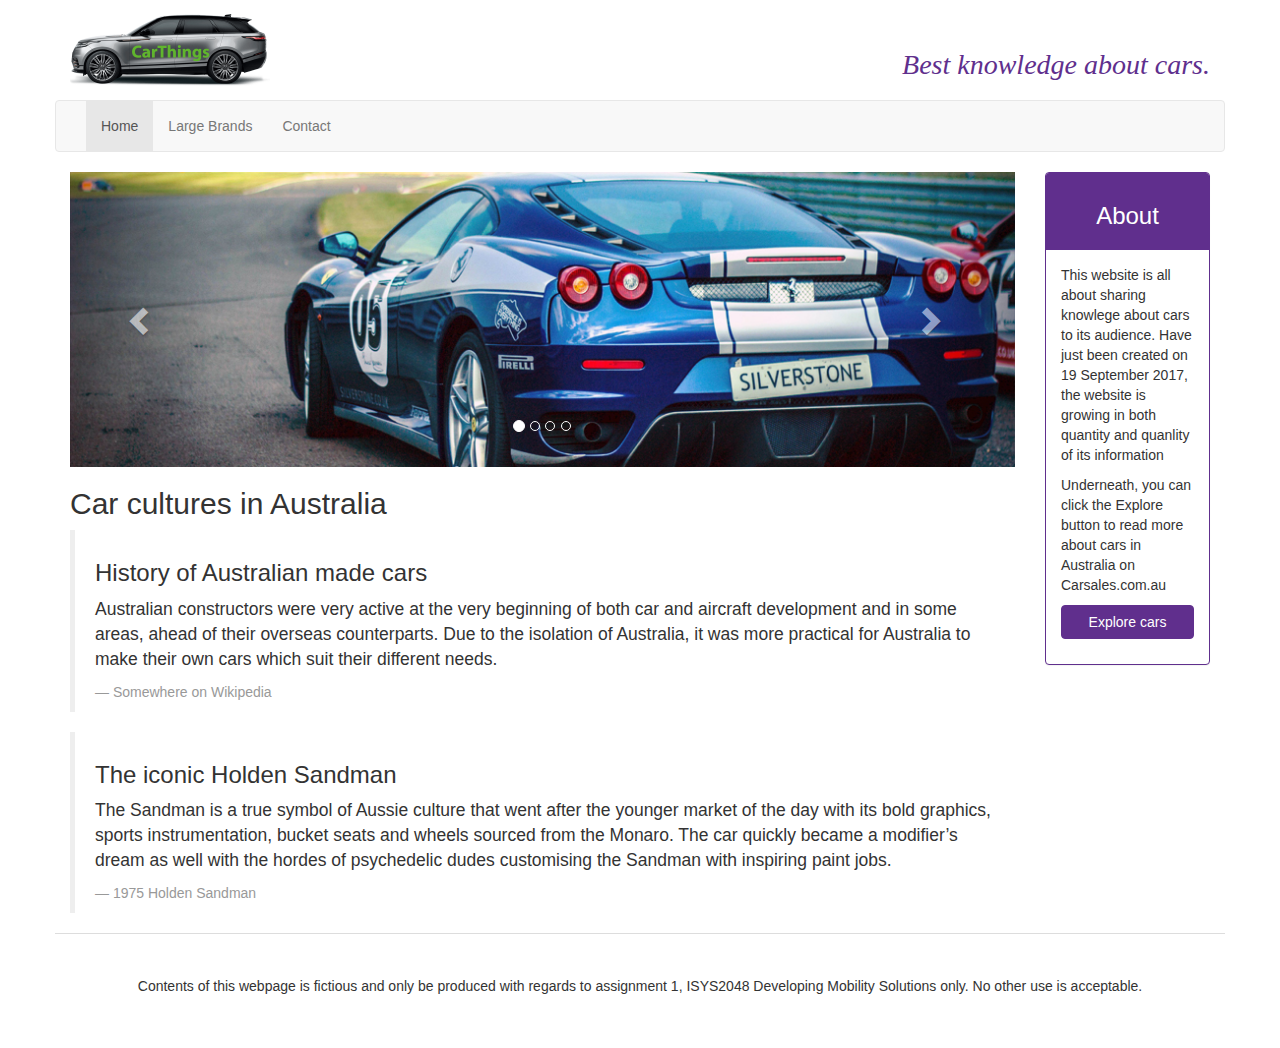
<file: Index.html>
<!doctype html>
<html>
<head>
    <meta charset="utf-8">
    <title>CarThings: Collection of car related knowledge</title>
    <meta name="viewport" content="width=device-width, initial-scale=1.0">
    <!-- Bootstrap -->
    <link href="css/bootstrap.min.css" rel="stylesheet">
    <link href="css/custom.css" rel="stylesheet">
</head>

<body>
	<div class="container">
		<header class="row">
			<div class="col-sm-3 logo"><img src="images/logo.png" alt="CarThings " height="100 px"></div>
			<div class="col-sm-9 tagline">Best knowledge about cars.</div>
		</header>
		<div class="row">
			<nav class="navbar navbar-default" role="navigation">
			  <div class="container-fluid">
			    <!-- Brand and toggle get grouped for better mobile display -->
			    <div class="navbar-header">
			      <button type="button" class="navbar-toggle" data-toggle="collapse" data-target="#navbar">
			        <span class="sr-only">Toggle navigation</span>
			        <span class="icon-bar"></span>
			        <span class="icon-bar"></span>
			        <span class="icon-bar"></span>
			      </button>
			    </div>

			    <!-- Collect the nav links, forms, and other content for toggling -->
			    <div class="collapse navbar-collapse" id="navbar">
			      <ul class="nav navbar-nav">

          <!-- To be fixed -->
			        <li class="active"><a href="index.html">Home</a></li>
			        <li><a href="brands.html">Large Brands</a></li>
			        <li><a href="contact.html">Contact</a></li>
			      </ul>
			    </div><!-- end navbar-collapse -->
			  </div><!-- end container-fluid -->
			</nav>
		</div>
		<div class="row">
			<div class="col-md-10">
				<div id="cartypes" class="carousel slide" data-ride="carousel">
					<ol class="carousel-indicators">
						<li data-target="#cartypes" data-slide-to="0" class="active"></li>
						<li data-target="#cartypes" data-slide-to="1"></li>
						<li data-target="#cartypes" data-slide-to="2"></li>
						<li data-target="#cartypes" data-slide-to="3"></li>
				
					</ol>
					<div class="carousel-inner">
						<div class="item active">
							<img src="images/1.jpg" alt="Sport car">
						</div>
						<div class="item">
							<img src="images/2.jpg" alt="Mercedes ute">
							<div class="carousel-caption">
								<h3>Newly launched Mercedes <abbr title="Australian name for Pickup Truck">UTE</abbr></h3>
								<p><a href="#ute" data-toggle="modal">Read more about UTE</a></p>
							</div>
						</div>
						<div class="item">
              <img src="images/3.jpg" alt="The endless competition">
              <div class="carousel-caption">
                <h3> Performance car race!</h3>
              </div>
						</div>
						<div class="item">
							<img src="images/4.jpg" alt="Australian built ute">
						
						</div>
					</div>
        
          <a class="left carousel-control" href="#cartypes" data-slide="prev"><i class="glyphicon glyphicon-chevron-left"></i></a>
          <a class="right carousel-control" href="#cartypes" data-slide="next"><i class="glyphicon glyphicon-chevron-right"></i></a>
        </div>
      
				<h2>Car cultures in Australia</h2>
				<blockquote>
            <h3>History of Australian made cars</h3>
					<p>Australian constructors were very active at the very beginning of both car and aircraft development and in some areas, ahead of their overseas counterparts. Due to the isolation of Australia, it was more practical for Australia to make their own cars which suit their different needs.</p>
					<small>Somewhere on Wikipedia</small>
				</blockquote>
				<blockquote>
          <h3>The iconic Holden Sandman</h3>
					<p>The Sandman is a true symbol of Aussie culture that went after the younger market of the day with its bold graphics, sports instrumentation, bucket seats and wheels sourced from the Monaro. The car quickly became a modifier’s dream as well with the hordes of psychedelic dudes customising the Sandman with inspiring paint jobs.</p>
					<small>1975 Holden Sandman</small>
				</blockquote>
			</div>
			<div class="col-md-2">
				<div class="panel panel-primary">
					<div class="panel-heading">
						<h3 class="text-center">About</h3>
					</div>
					<div class="panel-body">
						<p>This website is all about sharing knowlege about cars to its audience. Have just been created on 19 September 2017, the website is growing in both quantity and quanlity of its information</p>
						<p>Underneath, you can click the Explore button to read more about cars in Australia on Carsales.com.au</p>
						<p><a href="https://www.carsales.com.au/" class="btn btn-primary center-block">Explore cars</a></p>
					</div>
				</div><!-- end panel -->
			</div>
		</div>
		<footer class="row siteinfo">
			<p>Contents of this webpage is fictious and only be produced with regards to assignment 1, ISYS2048 Developing Mobility Solutions only. No other use is acceptable.</p>
		</footer>
	</div><!-- end container -->

<!-- modal window -->
<div id="ute" class="modal fade" tabindex="-1">
            <div class="modal-dialog">
                <div class="modal-content">
                    <div class="modal-header">
                        <button type="button" class="close glyphicon glyphicon-remove" data-dismiss="modal"></button>
                        <h3 class="modal-title">UTEs in Australia</h3>
                    </div>
                    <div class="modal-body">
                        <p>A ute – an abbreviation for "utility" or "coupé utility" – is a term used originally in Australia and New Zealand to describe usually two-wheel-drive, traditionally passenger vehicles with a cargo tray in the rear integrated with the passenger body; as opposed to a pickup truck whose cargo tray is not integrated with the passenger body. In South Africa the term "bakkie" is generally used, although General Motors in that country now sells the Australian Holden in small numbers there and calls it a ute, while a small front-wheel drive Chevrolet pickup sourced from Brazil and sold in South Africa is called a utility. However, only General Motors uses this terminology.</p>
                    </div>
                    <div class="modal-footer">
                        <button class="btn btn-primary" data-dismiss="modal">Close</button>
                    </div>
                </div>
            </div>
        </div>
    
<!-- javascript -->
    <script src="js/jquery.min.js"></script>
    <script src="js/bootstrap.min.js"></script>
    <script>
    	$('.carousel').carousel({
    		interval: 2000,
    		wrap: true
    	});
    </script>
  
</body>
</html>
</file>
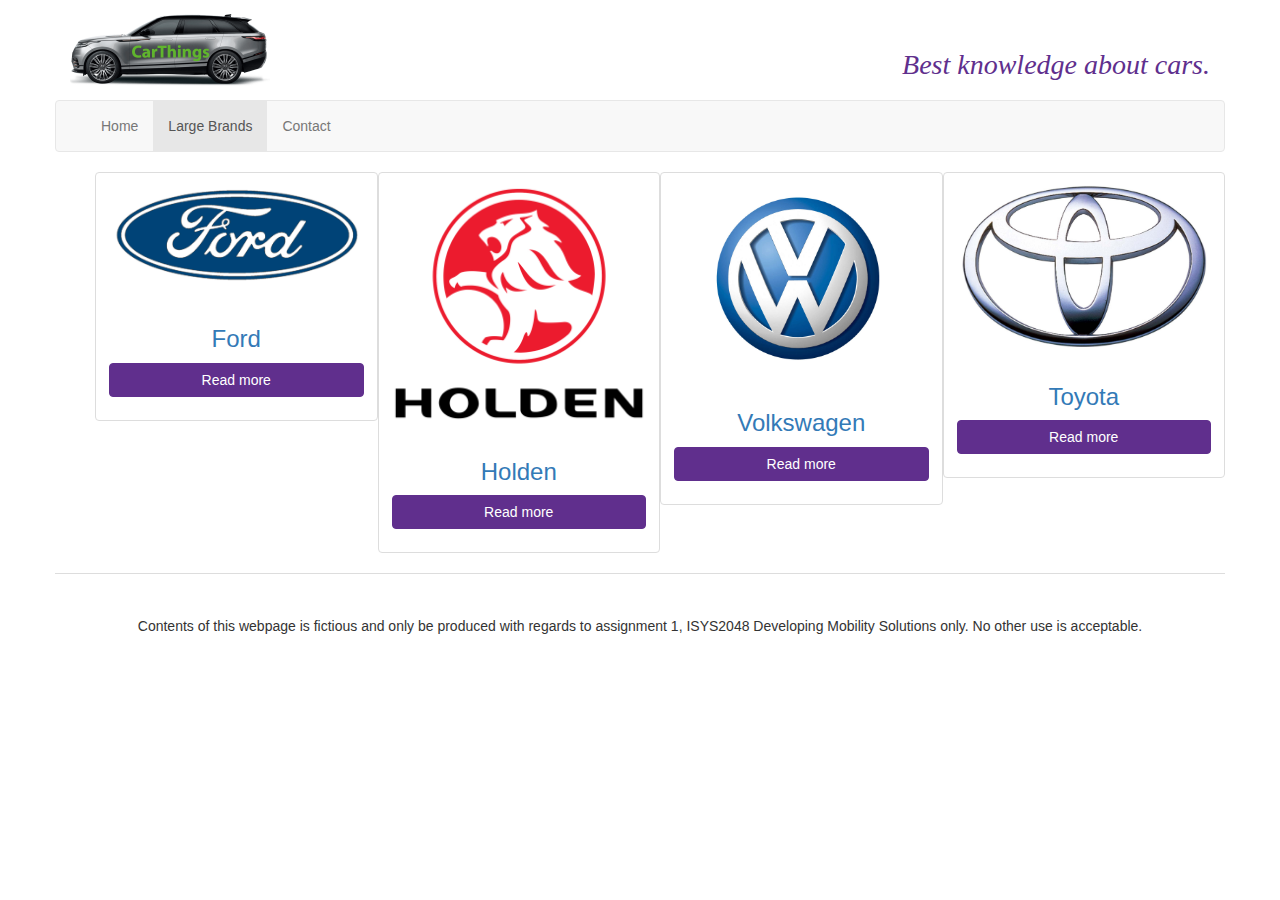
<file: Brands.html>
<!doctype html>
<html>
<head>
        <meta charset="utf-8">
        <title>CarThings: Collection of car related knowledge</title>
        <meta name="viewport" content="width=device-width, initial-scale=1.0">
        <!-- Bootstrap -->
        
        <link rel="stylesheet" href="https://maxcdn.bootstrapcdn.com/bootstrap/3.3.7/css/bootstrap.min.css">
        <link href="css/custom.css" rel="stylesheet">
</head>

<body>
	<div class="container">
		<header class="row">
			<div class="col-sm-3 logo"><img src="images/logo.png" alt="CarThings " height="100 px"></div>
			<div class="col-sm-9 tagline">Best knowledge about cars.</div>
		</header>
		<div class="row">
			<nav class="navbar navbar-default" role="navigation">
			  <div class="container-fluid">
			    <!-- Brand and toggle get grouped for better mobile display -->
			    <div class="navbar-header">
			      <button type="button" class="navbar-toggle" data-toggle="collapse" data-target="#navbar">
			        <span class="sr-only">Toggle navigation</span>
			        <span class="icon-bar"></span>
			        <span class="icon-bar"></span>
			        <span class="icon-bar"></span>
			      </button>
			    </div>

			    <!-- Collect the nav links, forms, and other content for toggling -->
			    <div class="collapse navbar-collapse" id="navbar">
			      <ul class="nav navbar-nav">

          <!-- To be fixed -->
			        <li><a href="index.html">Home</a></li>
			        <li class="active"><a href="brands.html">Large Brands</a></li>
			        <li><a href="contact.html">Contact</a></li>
			      </ul>
			    </div><!-- end navbar-collapse -->
			  </div><!-- end container-fluid -->
			</nav>
		</div>
		<div class="row">
            <ul>
                <li class="thumbnail col-sm-3 col-xs-6">
                    <a href="#ford" data-toggle="modal"><img src="images/ford.jpg" alt="Ford Australia"></a>
                    <div class="caption">
                        <h3 class="text-center"><a href="https://www.ford.com.au/">Ford</a></h3>
                        <p><a href="#ford" data-toggle="modal" class="btn btn-primary center-block" role="button">Read more</a></p>
                    </div>
                </li>
                <li class="thumbnail col-sm-3 col-xs-6">
                    <a href="#holden" data-toggle="modal"><img src="images/holden.jpg" alt="Holden"></a>
                    <div class="caption">
                        <h3 class="text-center"><a href="https://www.holden.com.au/">Holden</a></h3>
                        <p><a href="#holden" data-toggle="modal" class="btn btn-primary center-block" role="button">Read more</a></p>
                    </div>
                </li>

                <li class="thumbnail col-sm-3 col-xs-6">
                    <a href="#volkswagen" data-toggle="modal"><img src="images/volkswagen.jpg" alt="Volkswagen"></a>
                    <div class="caption">
                        <h3 class="text-center"><a href="https://www.volkswagen.com.au/en.html">Volkswagen</a></h3>
                        <p><a href="#volkswagen" data-toggle="modal" class="btn btn-primary center-block" role="button">Read more</a></p>
                    </div>
                </li>

                <li class="thumbnail col-sm-3 col-xs-6">
                    <a href="#toyota" data-toggle="modal"><img src="images/toyota.jpg" alt="Toyota"></a>
                    <div class="caption">
                        <h3 class="text-center"><a href="http://www.toyota.com.au/home">Toyota</a></h3>
                        <p><a href="#toyota" data-toggle="modal" class="btn btn-primary center-block" role="button">Read more</a></p>
                    </div>
                </li>
            </ul>
        </div>
        

		<footer class="row siteinfo">
			<p>Contents of this webpage is fictious and only be produced with regards to assignment 1, ISYS2048 Developing Mobility Solutions only. No other use is acceptable.</p>
		</footer>
	</div><!-- end container -->
   
   
<!-- modal windows -->
        <div id="ford" class="modal fade" tabindex="-1">
            <div class="modal-dialog">
                <div class="modal-content">
                    <div class="modal-header">
                        <button type="button" class="close glyphicon glyphicon-remove" data-dismiss="modal"></button>
                        <h3 class="modal-title">Ford Australia</h3>
                    </div>
                    <div class="modal-body">
                        <p><img src="images/ford.jpg" alt="Ford logo" class="img-responsive pull-left">The Ford Motor Company of Australia Limited, known by its trading name Ford Australia, is the Australian subsidiary of United States-based automaker Ford Motor Company. It was founded in Geelong, Victoria, in 1925 as an outpost of Ford Motor Company of Canada, Limited. At that time, Ford Canada was a separate company from Ford USA. Henry Ford having granted the manufacturing rights of Ford motor vehicles in the British Empire (later the Commonwealth), excepting the UK, to Canadian investors.</p>
                    </div>
                    <div class="modal-footer">
                        <button class="btn btn-primary center-block" data-dismiss="modal">Close</button>
                    </div>
                </div>
            </div>
        </div>

        <div id="holden" class="modal fade" tabindex="-1">
            <div class="modal-dialog">
                <div class="modal-content">
                    <div class="modal-header">
                        <button type="button" class="close glyphicon glyphicon-remove" data-dismiss="modal"></button>
                        <h3 class="modal-title">Holden Australia</h3>
                    </div>
                    <div class="modal-body">
                        <p><img src="images/holden.jpg" alt="Holden logo" class="img-responsive pull-left"><br/>Holden, formally known as General Motors Holden, is an Australian automobile manufacturer with its headquarters in Port Melbourne, Victoria. The company was founded in 1856 as a saddlery manufacturer in South Australia. In 1908 it moved into the automotive field, before becoming a subsidiary of the United States-based General Motors (GM) in 1931. After becoming a subsidiary of GM, the company was named General Motors-Holden's Ltd, becoming Holden Ltd in 1998 and General Motors Holden in 2005.
                            
                                <p>Holden sells the locally produced range of Commodore vehicles, supplemented by imported GM models. Holden has offered badge engineered models in sharing arrangements with Chevrolet, Isuzu, Nissan, Opel, Suzuki, Toyota and Vauxhall Motors. In 2013 the vehicle lineup consisted of models from GM Korea, GM Thailand, GM in the US, and self-developed Commodore, Caprice, and Ute. Holden also distributed the European Opel brand in Australia in 2012 until the Opel brand's Australian demise in mid-2013.</p></p>
                    </div>
                    <div class="modal-footer">
                        <button class="btn btn-primary center-block" data-dismiss="modal">Close</button>
                    </div>
                </div>
            </div>
        </div>
            
        <div id="volkswagen" class="modal fade" tabindex="-1">
            <div class="modal-dialog">
                <div class="modal-content">
                    <div class="modal-header">
                        <button type="button" class="close glyphicon glyphicon-remove" data-dismiss="modal"></button>
                        <h3 class="modal-title">Volkswagen Australia</h3>
                    </div>
                    <div class="modal-body">
                        <p><img src="images/volkswagen.jpg" alt="Volkswagen logo" class="img-responsive pull-left">Volkswagen Australia Ltd was formed in 1957 by Volkswagen AG of Germany and various Australian state Volkswagen distributors. The company acquired the vehicle assembly facilities of Martin & King at Clayton in Victoria, that site having been used for local assembly of the Volkswagen Beetle since 1954. By 1960 sheet metal panels were being pressed at Clayton and by 1967 the engine and most components were being produced there.
                            
                            <p>In 1967 Volkswagen Australia developed a unique model, the Country Buggy, which used components from the Beetle and the Kombi.</p>
                            
                            <p>Due to falling sales the operation reverted to assembly only in 1968. A new company, Motor Producers Limited was formed and operations were expanded to include Datsun and Volvo models as well as Volkswagens. The factory was sold to Nissan in 1976 and Australian assembly of Volkswagens ended shortly after.</p></p>
                    </div>
                    <div class="modal-footer">
                        <button class="btn btn-primary center-block" data-dismiss="modal">Close</button>
                    </div>
                </div>
            </div>
        </div>

        <div id="toyota" class="modal fade" tabindex="-1">
            <div class="modal-dialog">
                <div class="modal-content">
                    <div class="modal-header">
                        <button type="button" class="close glyphicon glyphicon-remove" data-dismiss="modal"></button>
                        <h3 class="modal-title">Toyota Australia</h3>
                    </div>
                    <div class="modal-body">
                        <p><img src="images/toyota.jpg" alt="Toyota logo" class="img-responsive pull-left">Toyota Motor Corporation Australia, known by its trading name Toyota Australia, is a subsidiary of Toyota Motor Corporation, which is based in Japan. TMCA markets Toyota products and manages motorsport, advertising and business operations for Toyota Motor Corporation in Australia. TMCA is also responsible for Lexus vehicles in Australia.
                            
                            In February 2014, Toyota announced that by the end of 2017, it would cease manufacturing in Australia.
                            
                            Toyota Australia is based in Port Melbourne, Victoria, with office locations in Port Melbourne, Adelaide, Perth, Sydney, Queensland, and Darwin.</p>
                    </div>
                    <div class="modal-footer">
                        <button class="btn btn-primary center-block" data-dismiss="modal">Close</button>
                    </div>
                </div>
            </div>
        </div>
<!-- javascript -->
    <script src="js/jquery.min.js"></script>
    <script src="js/bootstrap.min.js"></script>
</body>
</html>
</file>
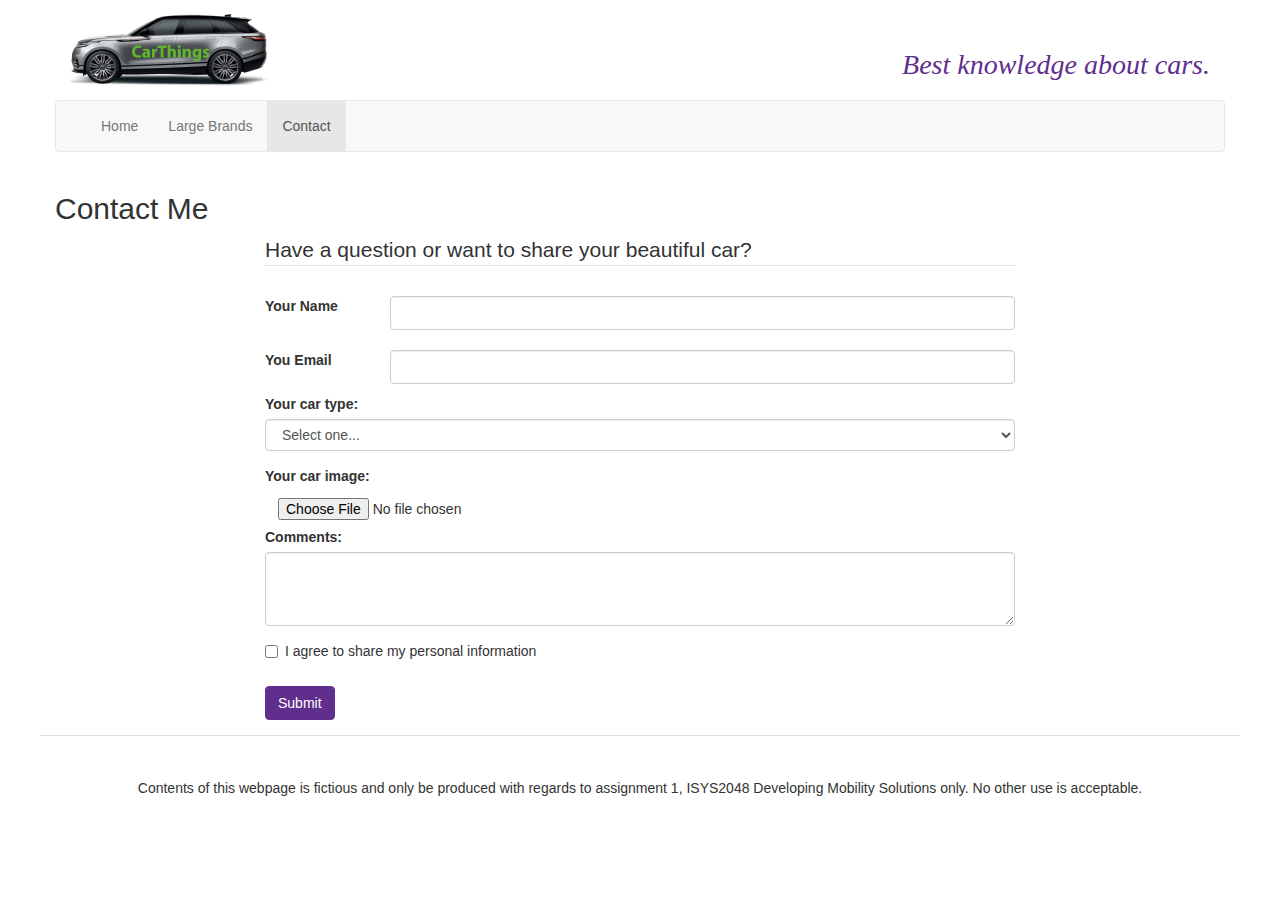
<file: Contact.html>
<!doctype html>
<html>
<head>
        <meta charset="utf-8">
        <title>CarThings: Collection of car related knowledge</title>
        <meta name="viewport" content="width=device-width, initial-scale=1.0">
        <!-- Bootstrap -->
        <link href="css/bootstrap.min.css" rel="stylesheet">
        <link href="css/custom.css" rel="stylesheet">
</head>

<body>
	<div class="container">
		<header class="row">
			<div class="col-sm-3 logo"><img src="images/logo.png" alt="CarThings " height="100 px"></div>
			<div class="col-sm-9 tagline">Best knowledge about cars.</div>
		</header>
		<div class="row">
			<nav class="navbar navbar-default" role="navigation">
			  <div class="container-fluid">
			    <!-- Brand and toggle get grouped for better mobile display -->
			    <div class="navbar-header">
			      <button type="button" class="navbar-toggle" data-toggle="collapse" data-target="#navbar">
			        <span class="sr-only">Toggle navigation</span>
			        <span class="icon-bar"></span>
			        <span class="icon-bar"></span>
			        <span class="icon-bar"></span>
			      </button>
			    </div>

			    <!-- Collect the nav links, forms, and other content for toggling -->
			    <div class="collapse navbar-collapse" id="navbar">
			      <ul class="nav navbar-nav">

          <!-- To be fixed -->
			        <li><a href="index.html">Home</a></li>
			        <li ><a href="brands.html">Large Brands</a></li>
			        <li class="active"><a href="contact.html">Contact</a></li>
			      </ul>
			    </div><!-- end navbar-collapse -->
			  </div><!-- end container-fluid -->
			</nav>
		</div>
		
        <div class="row">
			<h2>Contact Me</h2>
			<form role="form">
		        <fieldset>
		          <legend>Have a question or want to share your beautiful car?</legend>
		            <div class="form-group">
		          	    <label for="name" class="col-sm-2">Your Name</label>
		          	    <div class="col-sm-10">
		          		    <input type="text" name="name" class="form-control">
		          	    </div>
                    </div>
                    
                    <div class="form-group">
                        <label for="name" class="col-sm-2">You Email</label>
                        <div class="col-sm-10">
                            <input type="text" name="email" class="form-control">
                        </div>
                    </div>
                
			       <div class="form-group">
			          <label for="cartype" class="control-label">Your car type:</label>
			          <select name="cartyype" size="1" class="form-control">
			            <option selected>Select one...</option>
			            <option value="sedan">Sedan</option>
			            <option value="SUV">SUV</option>
			            <option value="Van">Van</option>
			            <option value="UTE">UTE</option>
			            <option value="cab">Cab Chasis</option>
			            <option value="PMV">People Mover</option>
			            <option value="Bus">Bus</option>
			          </select>
                    </div>
                    
                    <div class="fileupload fileupload-new" data-provides="fileupload">
                        <label class="control-label">Your car image:</label>
                        <div>
                          <span class="btn btn-file"><span class="fileupload-new"></span><input type="file" /></span>
                        </div>
                      </div>

		      		<div class="form-group">
			          <label for="comments" class="control-label">Comments:</label>
			          <textarea name="comments" class="form-control" rows="3" data-toggle="tooltip" title="Your comments are highly appreciated" data-placement="bottom"></textarea>
                    </div>
                    
                    <div class="form-group">
                        <div class="checkbox">
			                <label><input type="checkbox" value="">I agree to share my personal information</label>
                        </div>
                    </div>

			        <div class="form-group">
		          		<button type="submit" class="btn btn-primary">Submit</button>
		      		</div>
		        </fieldset>
		    </form>

		<footer class="row siteinfo">
			<p>Contents of this webpage is fictious and only be produced with regards to assignment 1, ISYS2048 Developing Mobility Solutions only. No other use is acceptable.</p>
		</footer>
	</div><!-- end container -->
   
   
<!-- javascript -->
    <script src="js/jquery.min.js"></script>
    <script src="js/bootstrap.min.js"></script>
</body>
</html>
</file>
<file: css/custom.css>
/* Custom styling for the Bootstrap website. 
These styles do not ship with Bootstrap. 
Some are overrides of existing Bootstrap styles, while others are new styles not existing in Bootstrap.
In the starting CSS document, styles are based on custom classes not in Bootstrap.
*/

/* below styles are the default -- take effect at resolutions <768 px */
.logo {
	text-align: center;
}
.tagline {
	color: #602F8D;
	font-family: Georgia, serif;
	font-style: italic;
	font-size: 1.5em;
	text-align: center;
	padding-top: 1em;
}

/* footer styling for all resolutions */

.siteinfo {
	text-align: center;
	padding: 3em 0;
	border-top: 1px solid #ddd;
}
.siteinfo a {
	text-decoration: none;
	color: #999;
	font-size: 0.8em;
}
.siteinfo a:hover {
	color: #602F8D;
	text-decoration: underline;
}

/* Chapter 2 challenge/solution: styling thumbnails and modals */

.btn-primary { 
    background-color: #602F8D; 
    border-color: #602F8D; 
}  
.btn-primary:hover, 
.btn-primary:focus,  
.btn-primary:active { 
    background-color: #53297A; 
} 
.modal-body .pull-left { 
    padding-right: 1em; 
} 
.modal-body .pull-right { 
    padding-left: 1em; 
} 
.modal-footer { 
    clear: both; 
} 

/* panel styling for the home page */

.panel-primary .panel-heading {
	background-color: #602F8D;
	border-color: #602F8D;
}
.panel {
	border-color: #602F8D;
}

/* form styles */
.form-group button {
	margin-top: 10px;
}

form .col-sm-2,
form .col-sm-10 {
	padding: 10px 0;
	margin: 0;
}
/* Small devices (tablets, 768px and up) 

Greater than 768 px, push logo left and tagline right. Alter 
tagline font size, alignment, and padding for larger dimensions.

*/
@media (min-width: 768px) {  
	.logo {
		text-align: left;
	}
	.tagline {
		font-size: 2em;
		text-align: right;
		padding-top: 1.6em;
	}
	form {
		width: 750px;
		margin: 0 auto;
	}

}
</file>
